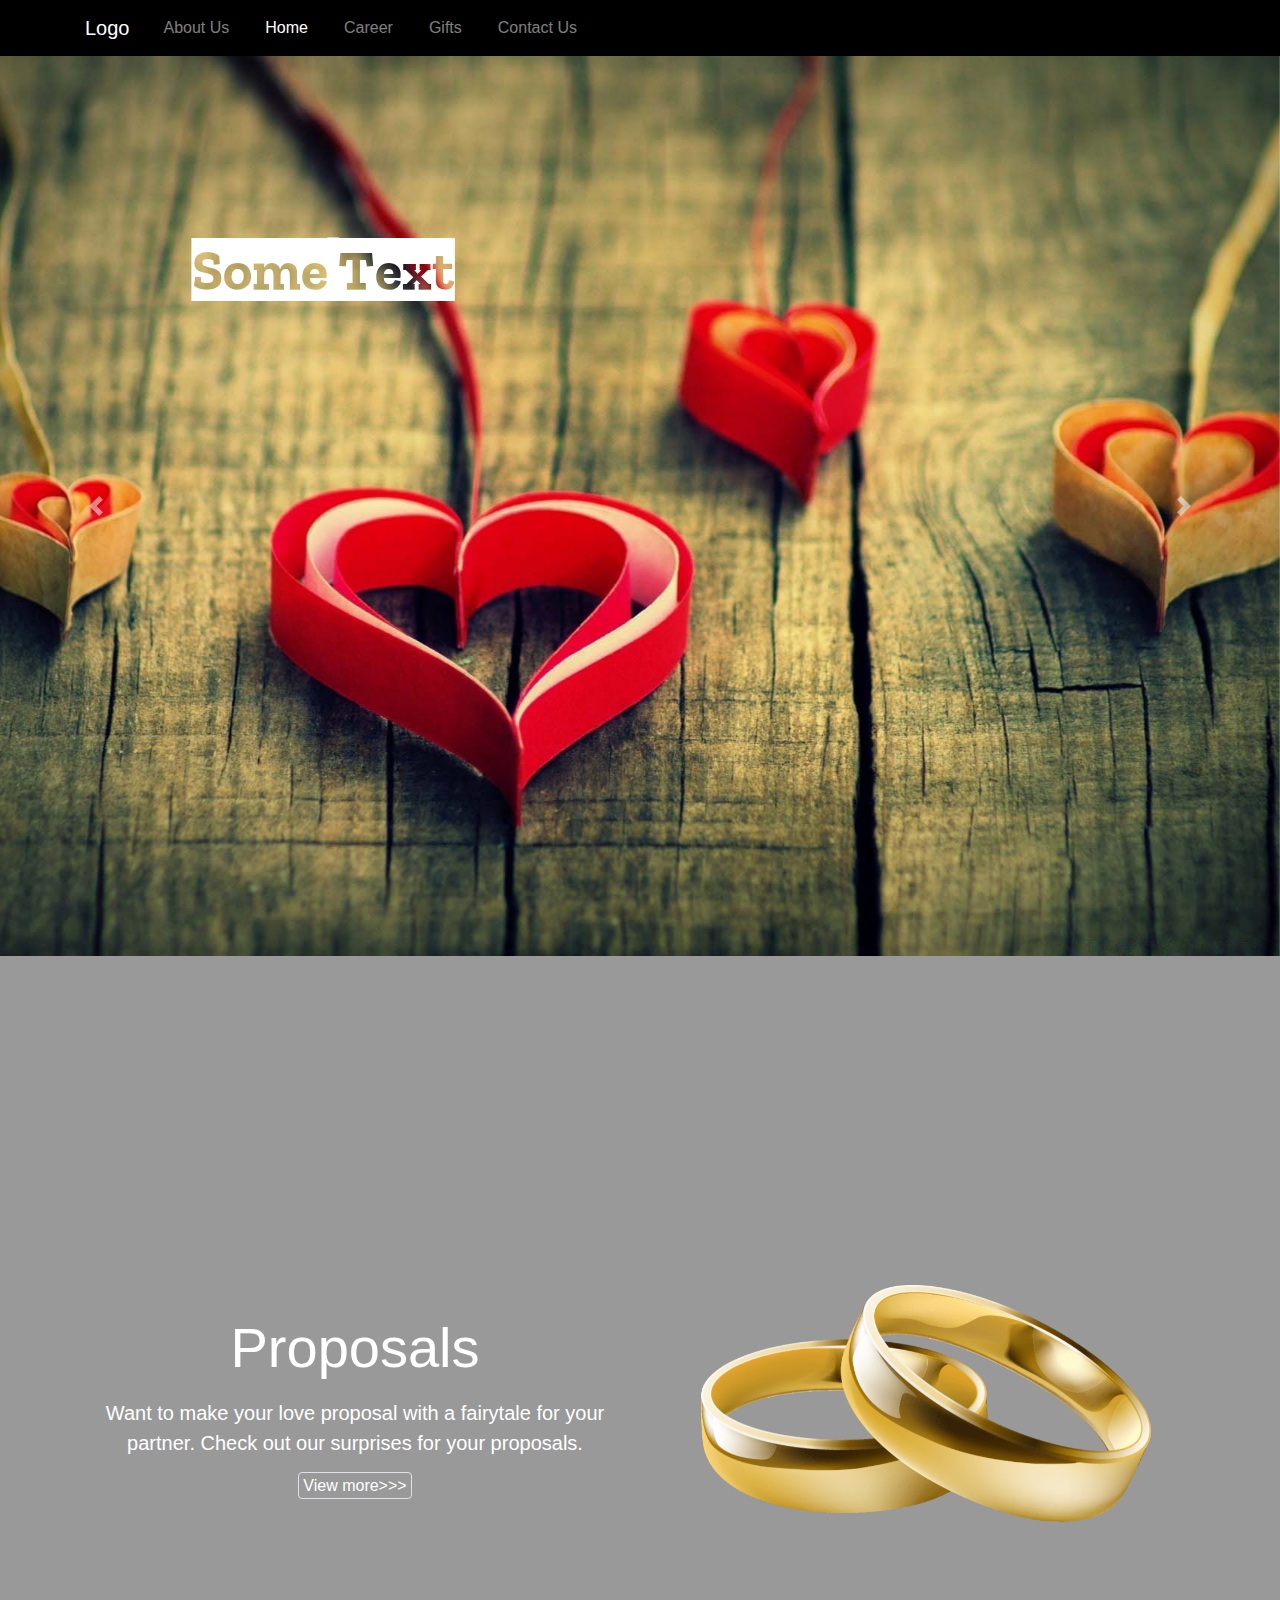
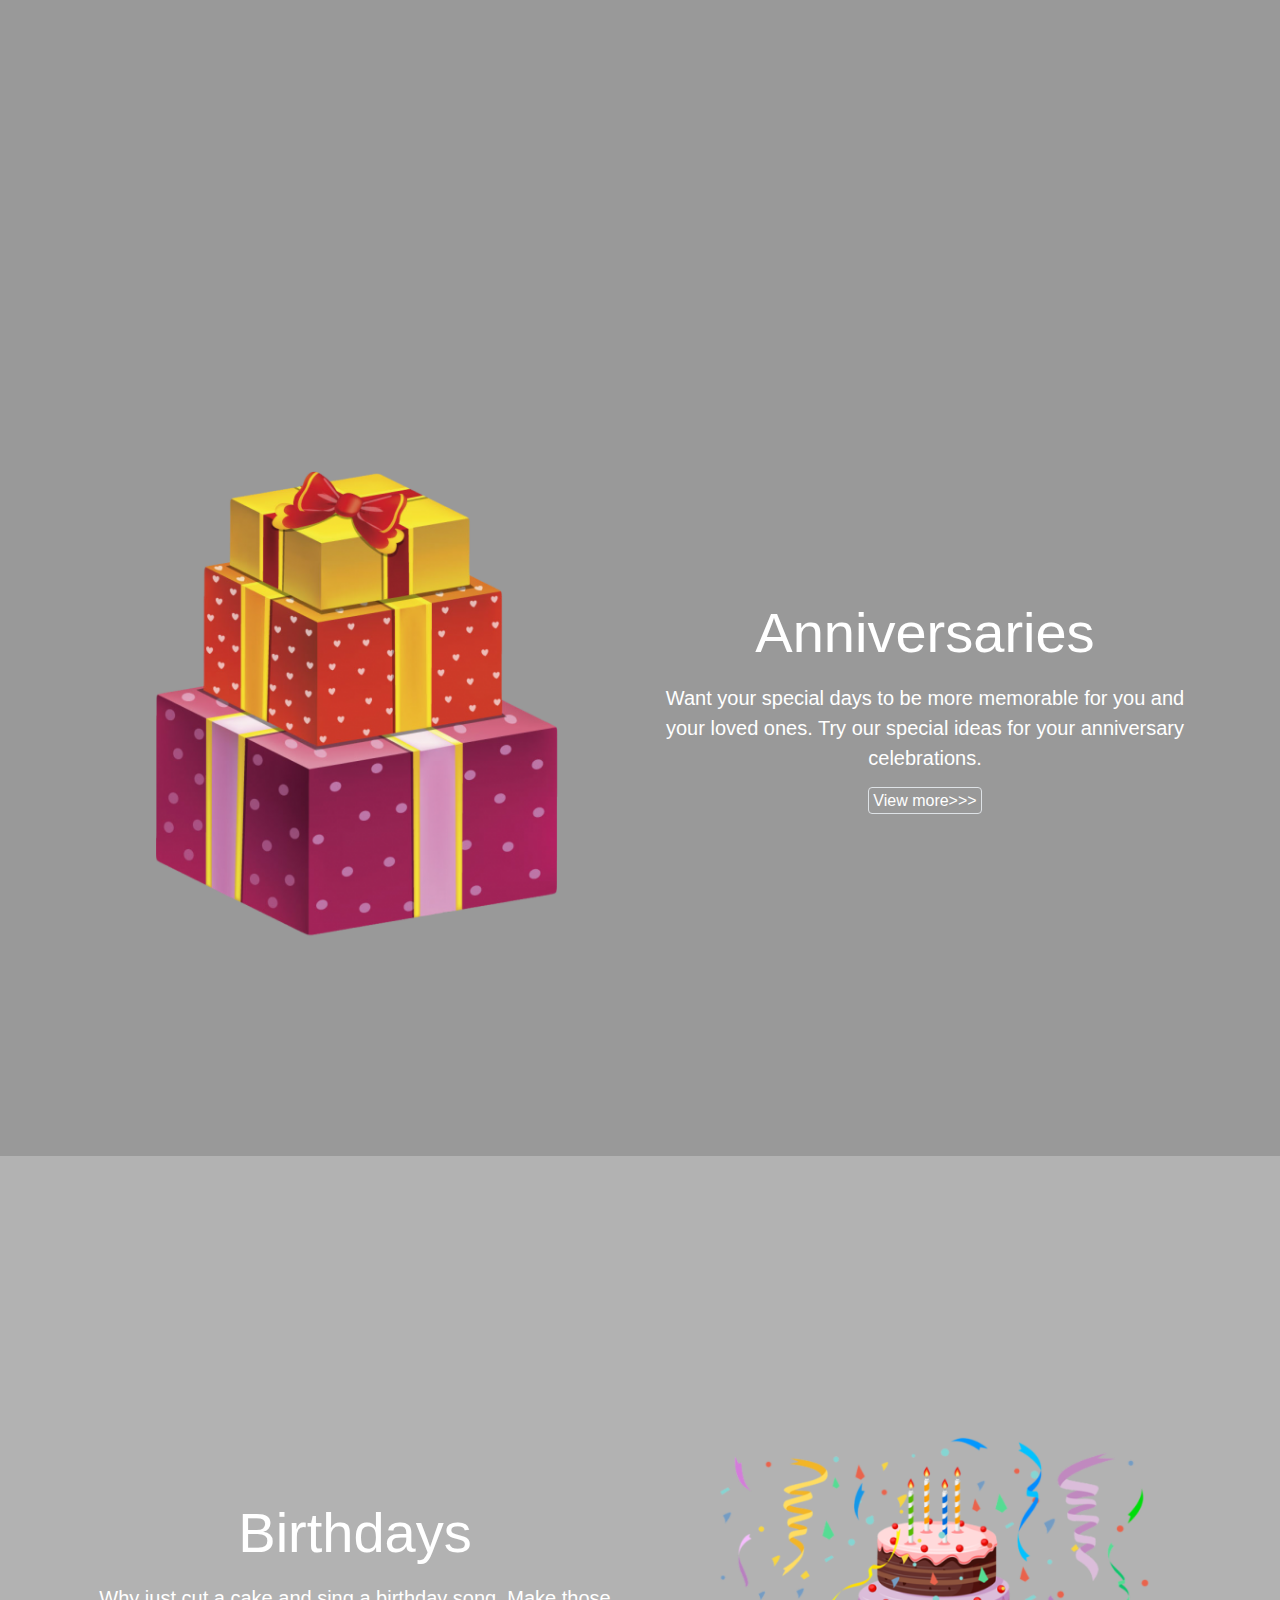
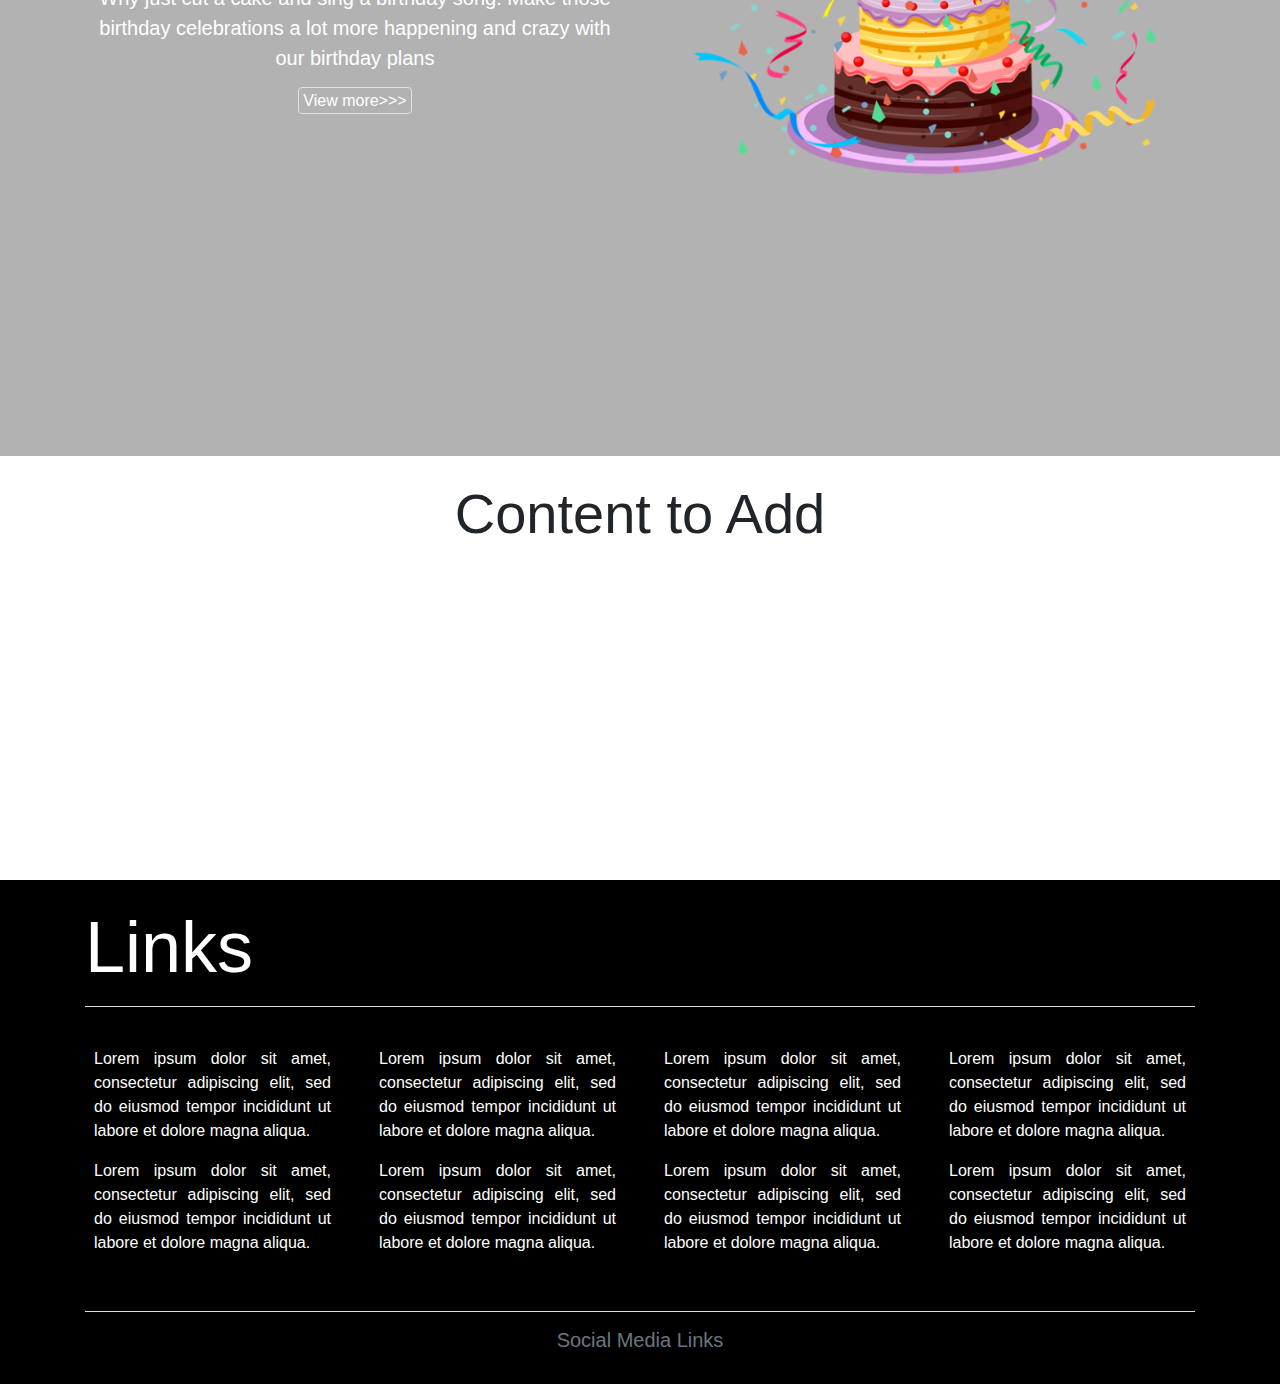
<file: index.html>
<!DOCTYPE html>
<html>
    <head>
        <title>Webpage</title>
        <meta charset="utf-8">
        <meta name="viewport" content="width=device-width, initial-scale=1.0">
        <link href="https://fonts.googleapis.com/css?family=Zilla+Slab+Highlight:400,700" rel="stylesheet">
        <link rel="stylesheet" type="text/css" href="css/bootstrap.min.css"/>
        <link rel="stylesheet" type="text/css" href="css/styles.css"/>
    </head>
    <body>
        <header>
            <nav class="navbar navbar-expand-lg navbar-dark nav-style">
                <div class="container">
                    <a class="navbar-brand" href="#">Logo</a>
                    <button class="navbar-toggler" type="button" data-toggle="collapse" data-target="#navbarNav" aria-controls="navbarNav" aria-expanded="false" aria-label="Toggle navigation">
                        <span class="navbar-toggler-icon"></span>
                    </button>
                    <div class="collapse navbar-collapse" id="navbarNav">
                        <ul class="navbar-nav">
                            <li class="nav-item">
                                <a class="nav-link" href="about.html">About Us</a>
                            </li>
                            <li class="nav-item">
                                <a class="nav-link active" href="index.html">Home</a>
                            </li>
                            <li class="nav-item">
                                <a class="nav-link" href="#">Career</a>
                            </li>
                            <li class="nav-item">
                                <a class="nav-link" href="#">Gifts</a>
                            </li>
                            <li class="nav-item">
                                <a class="nav-link" href="#">Contact Us</a>
                            </li>
                        </ul>
                    </div>
                </div>
            </nav>
        </header>
        <main>
			<article class='block'>
				<div id="carousels" class="carousel slide" data-ride="carousel" data-pause='false'>
                    <div class="carousel-inner">
					   <div class="carousel-item active">
                           <div class='c-item display-4'>
                               <img src="images/Image 1.jpg" class="img-fluid w-100"/>
                               <p style="color: white; position: relative; top: 20%; left: 15%;">
                                   Some Text
                               </p>
                           </div>
					   </div>
					   <div class="carousel-item">
					       <div class='c-item display-4'>
                               <img src="images/Image 2.jpg" class="img-fluid w-100"/>
                               <p style="color: black; text-align: center; position: relative; top: 20%;">
                                   Some Birthday Text
                               </p>
                           </div>
					   </div>
                        <div class="carousel-item">
					       <div class='c-item display-4'>
                               <img src="images/Image 31.jpg" class="img-fluid w-100"/>
                               <p style="color: white; position: relative; top: 20%; left: 5%">
                                   Proposal Text
                               </p>
                            </div>
					    </div>
                        <div class="carousel-item ">
                           <div class='c-item display-4'>
                               <img src="images/Image 4.jpg" class="img-fluid w-100"/>
                               <p style="color: white; position: relative; top: 20%; left: 10%">
                                   Gift Text 1
                               </p>
                            </div>
                        </div>
                        <div class="carousel-item ">
                           <div class='c-item display-4'>
                               <img src="images/Image 5.jpg" class="img-fluid w-100"/>
                               <p style="color: white; position: relative; top: 60%; left: 10%">
                                   Gift Text 2
                               </p>
                            </div>
                        </div>
                    </div>
                    <a class="carousel-control-prev" href="#carousels" role="button" data-slide="prev">
                        <span class="carousel-control-prev-icon" aria-hidden="true"></span>
                        <span class="sr-only">Previous</span>
                    </a>
                    <a class="carousel-control-next" href="#carousels" role="button" data-slide="next">
                        <span class="carousel-control-next-icon" aria-hidden="true"></span>
                        <span class="sr-only">Next</span>
                    </a>
				</div>
			</article>
            <section class="block blk proposal" id='blk0'>
                <div class='container h-100'>
                    <div class='row justify-content-around align-items-center h-100'>
                        <div class='col-md-6 col-sm-8 px-5'>
                            <img src="images/ring.png" class="img-fluid"/>
                        </div>
                        <div class='col-md-6 col-sm-8 text-white text-center order-md-first'>
                            <div class="display-4 py-3">Proposals</div>
                            <div>
                                <div class="img-text">
                                    Want to make your love proposal with a fairytale for your partner. Check out our surprises for your proposals.
                                </div>
                                <div class="my-3"><a href="#" class="p-1 text-white border rounded">View more>>></a></div>
                            </div>
                        </div>
                    </div>
                </div>
            </section>
            <section class='block blk anniversary' id='blk1'>
               <div class='container h-100'>
                    <div class='row justify-content-around align-items-center h-100'>
                        <div class='col-md-6 col-sm-8 px-5'>
                            <img src="images/gift.png" class="img-fluid"/>
                        </div>
                        <div class='col-md-6 col-sm-8 text-white text-center'>
                            <div class="display-4 py-3">Anniversaries</div>
                            <div>
                                <div class="img-text">
                                   Want your special days to be more memorable for you and your loved ones. Try our special ideas for your anniversary celebrations.
                                </div>
                                <div class="my-3"><a href="#" class="p-1 text-white border rounded">View more>>></a></div>
                            </div>
                        </div>
                    </div>
                </div>
            </section>
            <section class='block blk bday' id='blk2'>
                <div class='container h-100'>
                    <div class='row justify-content-around align-items-center h-100'>
                        <div class='col-md-6 col-sm-8 px-5'>
                            <img src="images/cake.png" class="img-fluid"/>
                        </div>
                        <div class='col-md-6 col-sm-8 text-white text-center order-md-first'>
                            <div class="display-4 py-3">Birthdays</div>
                            <div>
                                <div class="img-text">
                                   Why just cut a cake and sing a birthday song. Make those birthday celebrations a lot more happening and crazy with our birthday plans
                                </div>
                                <div class="my-3"><a href="#" class="p-1 text-white border rounded">View more>>></a></div>
                            </div>
                        </div>
                    </div>
                </div>
            </section>
            <article class='block content-temp'>
                <div class="text-center display-4 mt-4">Content to Add</div>
            </article>
        </main>
        <footer>
			<article class='footer py-4 block'>
                <div class="container">
                    <div class="display-3 text-white">Links</div>
                    <hr class='bg-light'/>
                    <div class="row">
                        <div class='col-12 col-sm-6 col-lg-3 p-4'>
                            <p class='text-white text-justify'>Lorem ipsum dolor sit amet, consectetur adipiscing elit, sed do eiusmod tempor incididunt ut labore et dolore magna aliqua.</p>
                            <p class='text-white text-justify'>Lorem ipsum dolor sit amet, consectetur adipiscing elit, sed do eiusmod tempor incididunt ut labore et dolore magna aliqua.</p>
                        </div>
                        <div class='col-12 col-sm-6 col-lg-3 p-4'>
                            <p class='text-white text-justify'>Lorem ipsum dolor sit amet, consectetur adipiscing elit, sed do eiusmod tempor incididunt ut labore et dolore magna aliqua.</p>
                            <p class='text-white text-justify'>Lorem ipsum dolor sit amet, consectetur adipiscing elit, sed do eiusmod tempor incididunt ut labore et dolore magna aliqua.</p>
                        </div>
                        <div class='col-12 col-sm-6 col-lg-3 p-4'>
                            <p class='text-white text-justify'>Lorem ipsum dolor sit amet, consectetur adipiscing elit, sed do eiusmod tempor incididunt ut labore et dolore magna aliqua.</p>
                            <p class='text-white text-justify'>Lorem ipsum dolor sit amet, consectetur adipiscing elit, sed do eiusmod tempor incididunt ut labore et dolore magna aliqua.</p>
                        </div>
                        <div class='col-12 col-sm-6 col-lg-3 p-4'>
                            <p class='text-white text-justify'>Lorem ipsum dolor sit amet, consectetur adipiscing elit, sed do eiusmod tempor incididunt ut labore et dolore magna aliqua.</p>
                            <p class='text-white text-justify'>Lorem ipsum dolor sit amet, consectetur adipiscing elit, sed do eiusmod tempor incididunt ut labore et dolore magna aliqua.</p>
                        </div>
                    </div>
                    <hr class='bg-light'/>
                    <h5 class="text-center text-secondary">Social Media Links</h5>
                </div>
			</article>
            <script type="text/javascript" src="js/jquery-3.2.1.min.js"></script>
            <script type="text/javascript" src="js/popper.min.js"></script>
            <script type="text/javascript" src="js/bootstrap.min.js"></script>
            <script type="text/javascript">
                $(function() {
                    blocks = $('.block');
					scrolling = false;
                    
                    $('.block').bind('mousewheel DOMMouseScroll', function(event){
						event.preventDefault();
                        if (event.originalEvent.wheelDelta > 0 || event.originalEvent.detail < 0) {
                            console.log("UP");
                            //RIGHT
							index = blocks.index($(this));
                            current = blocks[index];
                            if (index == 0)
                                prev = null;
							else
                                prev = blocks[--index];
                            console.log(prev);
							if(prev != null && scrolling == false) {
								scrolling = true;
								currentPos = window.scrollY;
								if (currentPos > parseInt($(current).offset().top)) {
									$('html, body').animate({
										scrollTop: $(current).offset().top
									}, 400, function() {
										scrolling = false;
									});
								} else {
									$('html, body').animate({
										scrollTop: $(prev).offset().top
									}, 400, function() {
										scrolling = false;
									});
								}
							} else if(prev == null) {
								scrolling = true;
                                $('html, body').animate({
								    scrollTop: 0
								}, 100, function() {
									scrolling = false;
								});
//                                $(this).unbind('mousewheel DOMMouseScroll');
                            }
                            
                        }
                        else {
                            console.log("DOWN");
                            //LEFT
                            index = blocks.index($(this));
							current = blocks[index];
							if (index == blocks.length - 1)
                                next = null;
							else
                                next = blocks[++index];
                            console.log(next);
							if(next != null && scrolling == false) {
								scrolling = true;
								currentPos = window.scrollY;
								if (currentPos < parseInt($(current).offset().top)) {
									$('html, body').animate({
										scrollTop: $(current).offset().top
									}, 400, function() {
										scrolling = false;
									});
								} else {
									$('html, body').animate({
										scrollTop: $(next).offset().top
									}, 400, function() {
										scrolling = false;
									});
								}
							} else if(next == null) {
//                                scrolling = true;
//                                $('html, body').animate({
//								    scrollTop: $('.footer').offset().top
//								}, 400, function() {
//									scrolling = false;
//								});
                                $(this).unbind('mousewheel DOMMouseScroll');
                            }
                        }
                    });
                });
                $(window).on('resize', function(evt) {
                    $('.c-item').css('height', $(window).innerHeight());
                });
                $(window).on('load', function(evt) {
                    $('.c-item img').each(function(index, element) {
                        img = $(element).attr('src');
                        $(element).parent('div').css('background', 'url("' + img + '") no-repeat center');
                        $(element).parent('div').css('background-size', 'cover');
                        $(element).remove()
                    });
                    $('.c-item').css('height', $(window).innerHeight());
                });
                
            </script>
        </footer>
    </body>
</html>
</file>
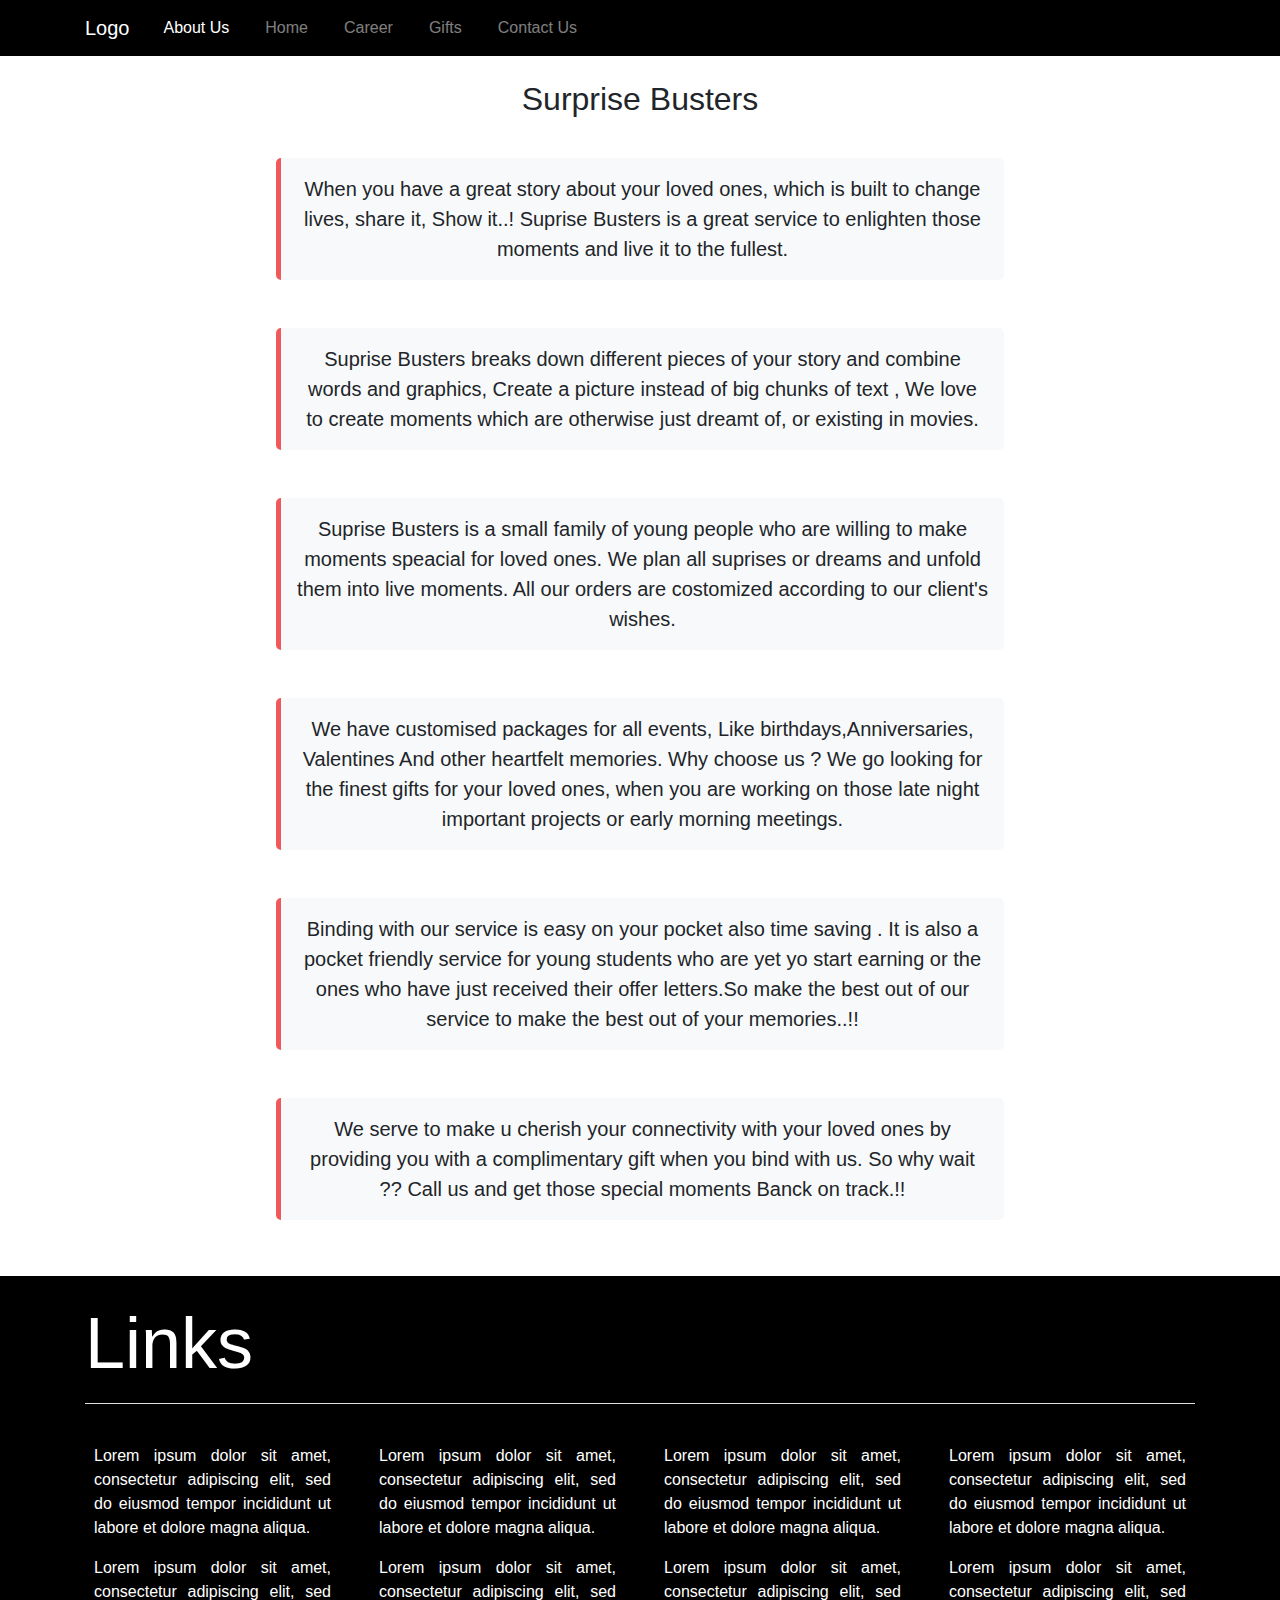
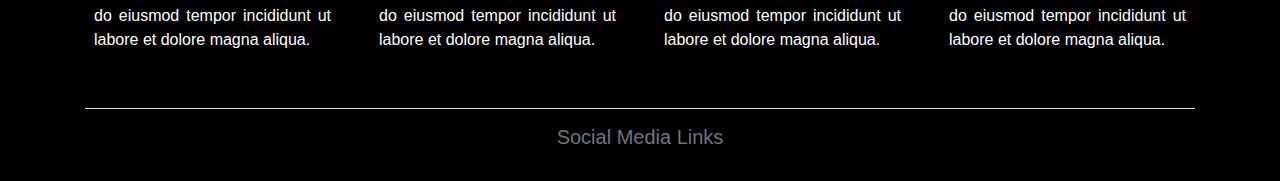
<file: about.html>
<!DOCTYPE html>
<html>
    <head>
        <title>Webpage</title>
        <meta charset="utf-8">
        <meta name="viewport" content="width=device-width, initial-scale=1.0">
        <link rel="stylesheet" type="text/css" href="css/bootstrap.min.css"/>
        <link rel="stylesheet" type="text/css" href="css/styles.css"/>
        <style type="text/css">
            .about {
                border-left: 5px solid #ef5959;
                padding-left: 10px;
                border-radius: 5px;
            }
        </style>
    </head>
    <body>
        <header>
            <nav class="navbar navbar-expand-lg navbar-dark nav-style">
                <div class="container">
                    <a class="navbar-brand" href="#">Logo</a>
                    <button class="navbar-toggler" type="button" data-toggle="collapse" data-target="#navbarNav" aria-controls="navbarNav" aria-expanded="false" aria-label="Toggle navigation">
                        <span class="navbar-toggler-icon"></span>
                    </button>
                    <div class="collapse navbar-collapse" id="navbarNav">
                        <ul class="navbar-nav">
                            <li class="nav-item">
                                <a class="nav-link active" href="about.html">About Us</a>
                            </li>
                            <li class="nav-item">
                                <a class="nav-link" href="index.html">Home</a>
                            </li>
                            <li class="nav-item">
                                <a class="nav-link" href="#">Career</a>
                            </li>
                            <li class="nav-item">
                                <a class="nav-link" href="#">Gifts</a>
                            </li>
                            <li class="nav-item">
                                <a class="nav-link" href="#">Contact Us</a>
                            </li>
                        </ul>
                    </div>
                </div>
            </nav>
        </header>
        <main>
			<article class="container py-4">
                <div class="text-center h2 mb-4">Surprise Busters</div>
                <div class="row justify-content-around">
                    <div class="col-lg-8 col-sm-12 lead p-3 text-center">
                        <p class='about bg-light p-3'>
                            When you have a great story  about your loved ones, which is built to change lives, share it, Show it..! Suprise Busters is a great service to enlighten those moments and live it to the fullest.
                        </p>
                    </div>
                    <div class="col-lg-8 col-sm-12 lead p-3 text-center">
                        <p class='about bg-light p-3'>
                            Suprise Busters breaks down different pieces of your story and combine words and graphics, Create a picture instead of big chunks of text , We love to create moments which are otherwise just dreamt of, or existing in movies.
                        </p>
                    </div>
                    <div class="col-lg-8 col-sm-12 lead p-3 text-center">
                        <p class='about bg-light p-3'>
                            Suprise Busters is a small family of young people who are willing to make moments speacial for loved ones. We plan all suprises or dreams and unfold them into live moments. All our orders are costomized according to our client's wishes.
                        </p>
                    </div>
                    <div class="col-lg-8 col-sm-12 lead p-3 text-center">
                        <p class='about bg-light p-3'>
                            We have customised packages for all events, Like birthdays,Anniversaries, Valentines And other heartfelt memories. Why choose us ? We go looking for the finest gifts for your loved ones, when you are working on those late night important projects or early morning meetings.
                        </p>
                    </div>
                    <div class="col-lg-8 col-sm-12 lead p-3 text-center">
                        <p class='about bg-light p-3'>
                            Binding with our service is easy on your pocket also time saving . It is also a pocket friendly service for young students who are yet yo start earning or the ones who have just received their offer letters.So make the best out of our service to make the best out of your memories..!!
                        </p>
                    </div>
                    <div class="col-lg-8 col-sm-12 lead p-3 text-center">
                        <p class='about bg-light p-3'>
                            We serve to make u cherish your connectivity with your loved ones by providing you with a complimentary gift when you bind with us. So why wait ?? Call us and get those  special moments Banck on track.!!
                        </p>
                    </div>
                </div>
            </article>
        </main>
        <footer>
			<article class='footer py-4'>
                <div class="container">
                    <div class="display-3 text-white">Links</div>
                    <hr class='bg-light'/>
                    <div class="row">
                        <div class='col-12 col-sm-6 col-lg-3 p-4'>
                            <p class='text-white text-justify'>Lorem ipsum dolor sit amet, consectetur adipiscing elit, sed do eiusmod tempor incididunt ut labore et dolore magna aliqua.</p>
                            <p class='text-white text-justify'>Lorem ipsum dolor sit amet, consectetur adipiscing elit, sed do eiusmod tempor incididunt ut labore et dolore magna aliqua.</p>
                        </div>
                        <div class='col-12 col-sm-6 col-lg-3 p-4'>
                            <p class='text-white text-justify'>Lorem ipsum dolor sit amet, consectetur adipiscing elit, sed do eiusmod tempor incididunt ut labore et dolore magna aliqua.</p>
                            <p class='text-white text-justify'>Lorem ipsum dolor sit amet, consectetur adipiscing elit, sed do eiusmod tempor incididunt ut labore et dolore magna aliqua.</p>
                        </div>
                        <div class='col-12 col-sm-6 col-lg-3 p-4'>
                            <p class='text-white text-justify'>Lorem ipsum dolor sit amet, consectetur adipiscing elit, sed do eiusmod tempor incididunt ut labore et dolore magna aliqua.</p>
                            <p class='text-white text-justify'>Lorem ipsum dolor sit amet, consectetur adipiscing elit, sed do eiusmod tempor incididunt ut labore et dolore magna aliqua.</p>
                        </div>
                        <div class='col-12 col-sm-6 col-lg-3 p-4'>
                            <p class='text-white text-justify'>Lorem ipsum dolor sit amet, consectetur adipiscing elit, sed do eiusmod tempor incididunt ut labore et dolore magna aliqua.</p>
                            <p class='text-white text-justify'>Lorem ipsum dolor sit amet, consectetur adipiscing elit, sed do eiusmod tempor incididunt ut labore et dolore magna aliqua.</p>
                        </div>
                    </div>
                    <hr class='bg-light'/>
                    <h5 class="text-center text-secondary">Social Media Links</h5>
                </div>
			</article>
            <script type="text/javascript" src="js/jquery-3.2.1.min.js"></script>
            <script type="text/javascript" src="js/popper.min.js"></script>
            <script type="text/javascript" src="js/bootstrap.min.js"></script>
            
        </footer>
    </body>
</html>
</file>
<file: css/styles.css>
.slide-container {
			
}
.blk {
	padding: 10px;
    min-height: 600px;
	height: 100vh;
}
.content {
    height: 100%;
    background-color: #f00;
}
.nav-style {
    background-color: #000;
}
nav ul li {
    margin-left: 10px;
    margin-right: 10px;
}
.c-item {
	font-family: 'Zilla Slab Highlight', cursive;
    font-weight: bold;
}
.img-text {
    font-size: 20px;
}
.proposal {
    background: linear-gradient(rgba(0, 0, 0, 0.4), rgba(0, 0, 0, 0.4)), url('../images/proposal.jpeg') no-repeat fixed center;
    background-size: cover;
}
.anniversary {
    background: linear-gradient(rgba(0, 0, 0, 0.4), rgba(0, 0, 0, 0.4)), url('../images/anniversary.jpeg') no-repeat fixed center;
    background-size: cover;
}
.bday {
    background: linear-gradient(rgba(0, 0, 0, 0.3), rgba(0, 0, 0, 0.3)), url('../images/bday.jpg') no-repeat fixed center;
    background-size: cover;
}
.content-temp {
	height: 400px;
}
.footer {
	background-color: #000;
}
</file>
